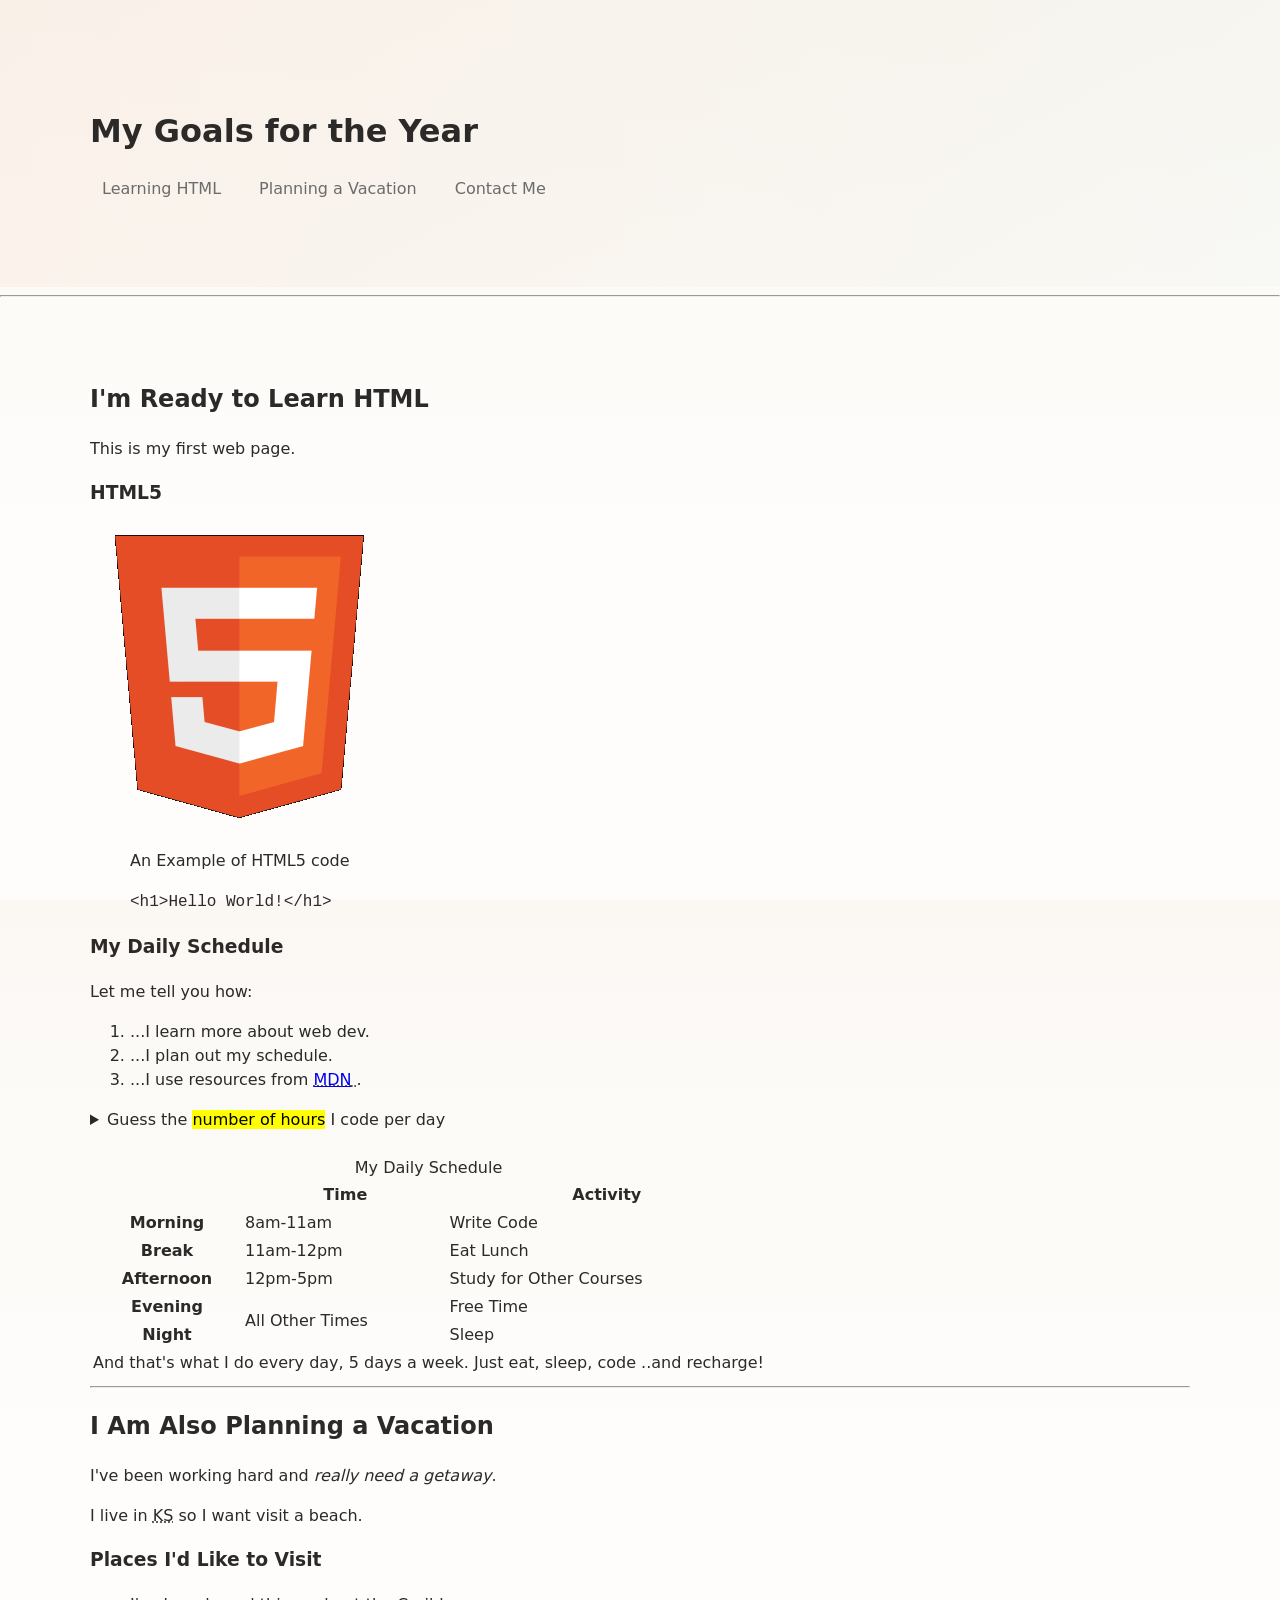
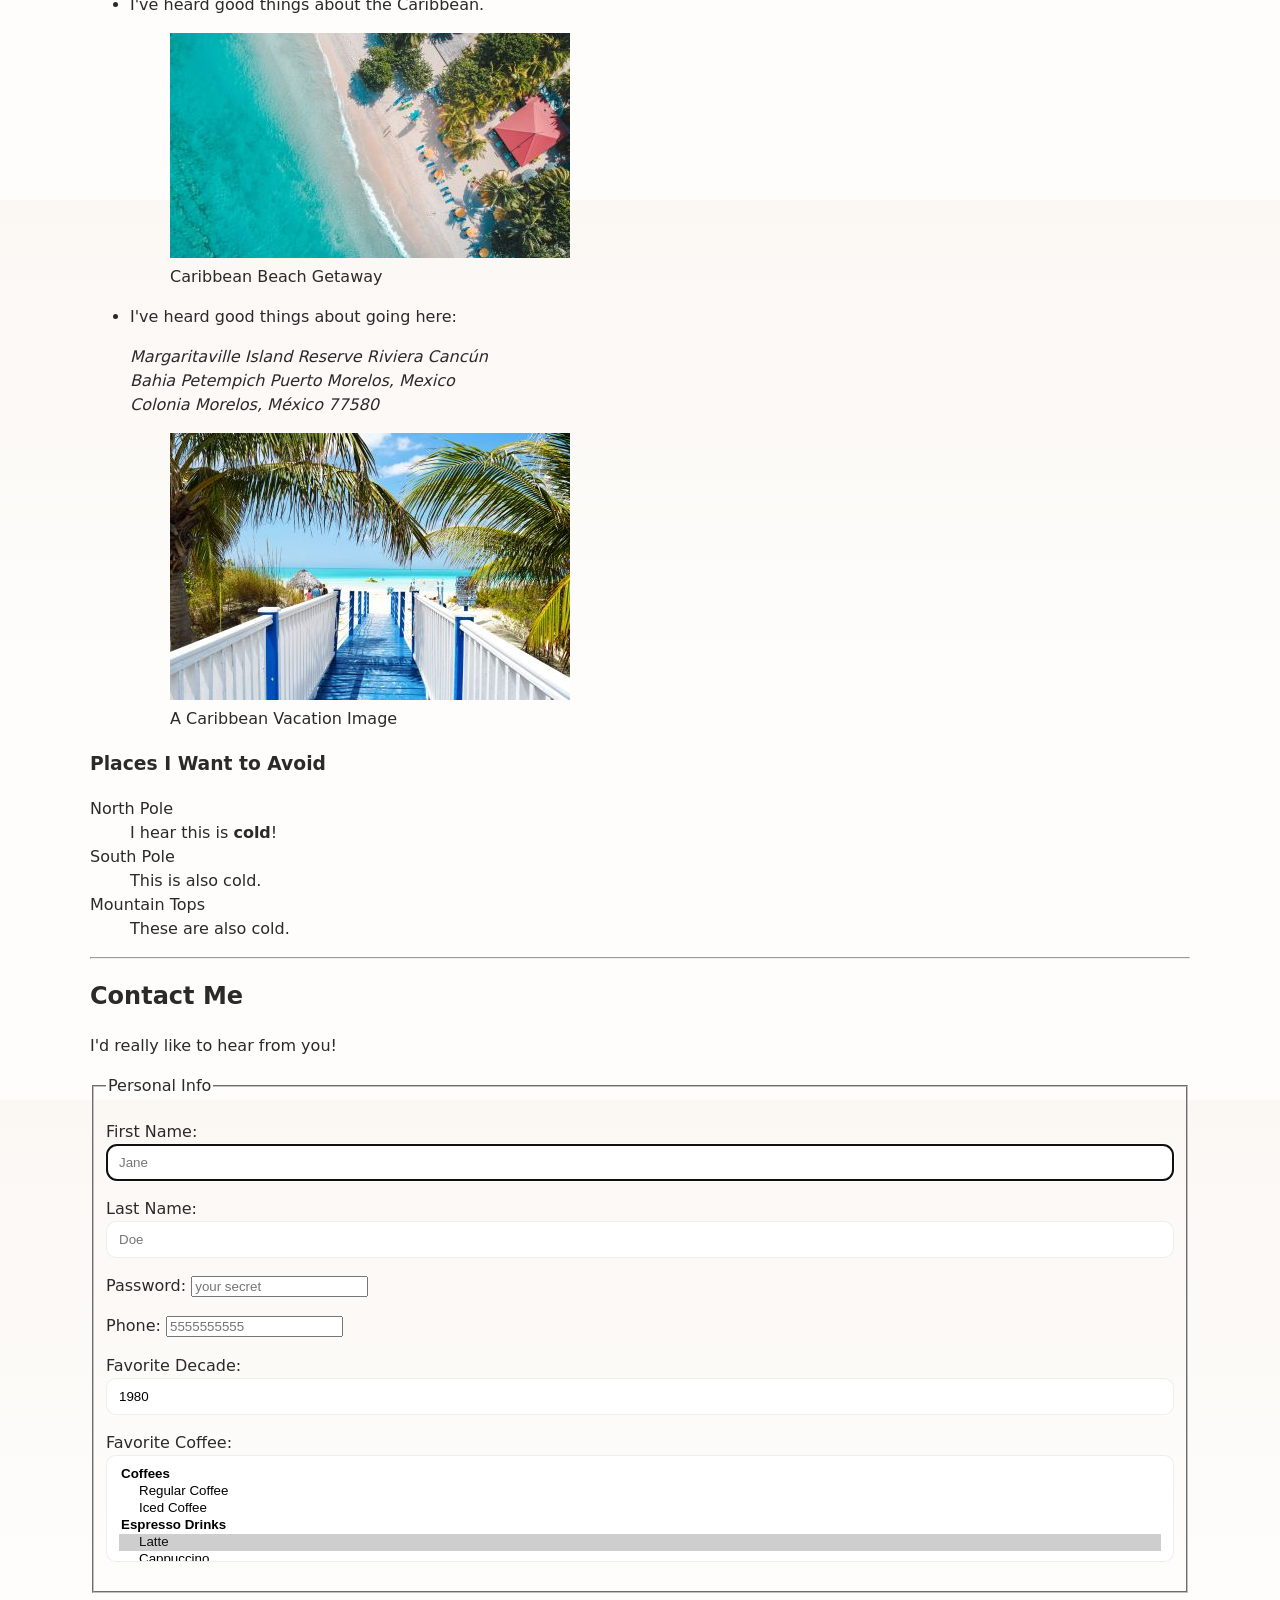
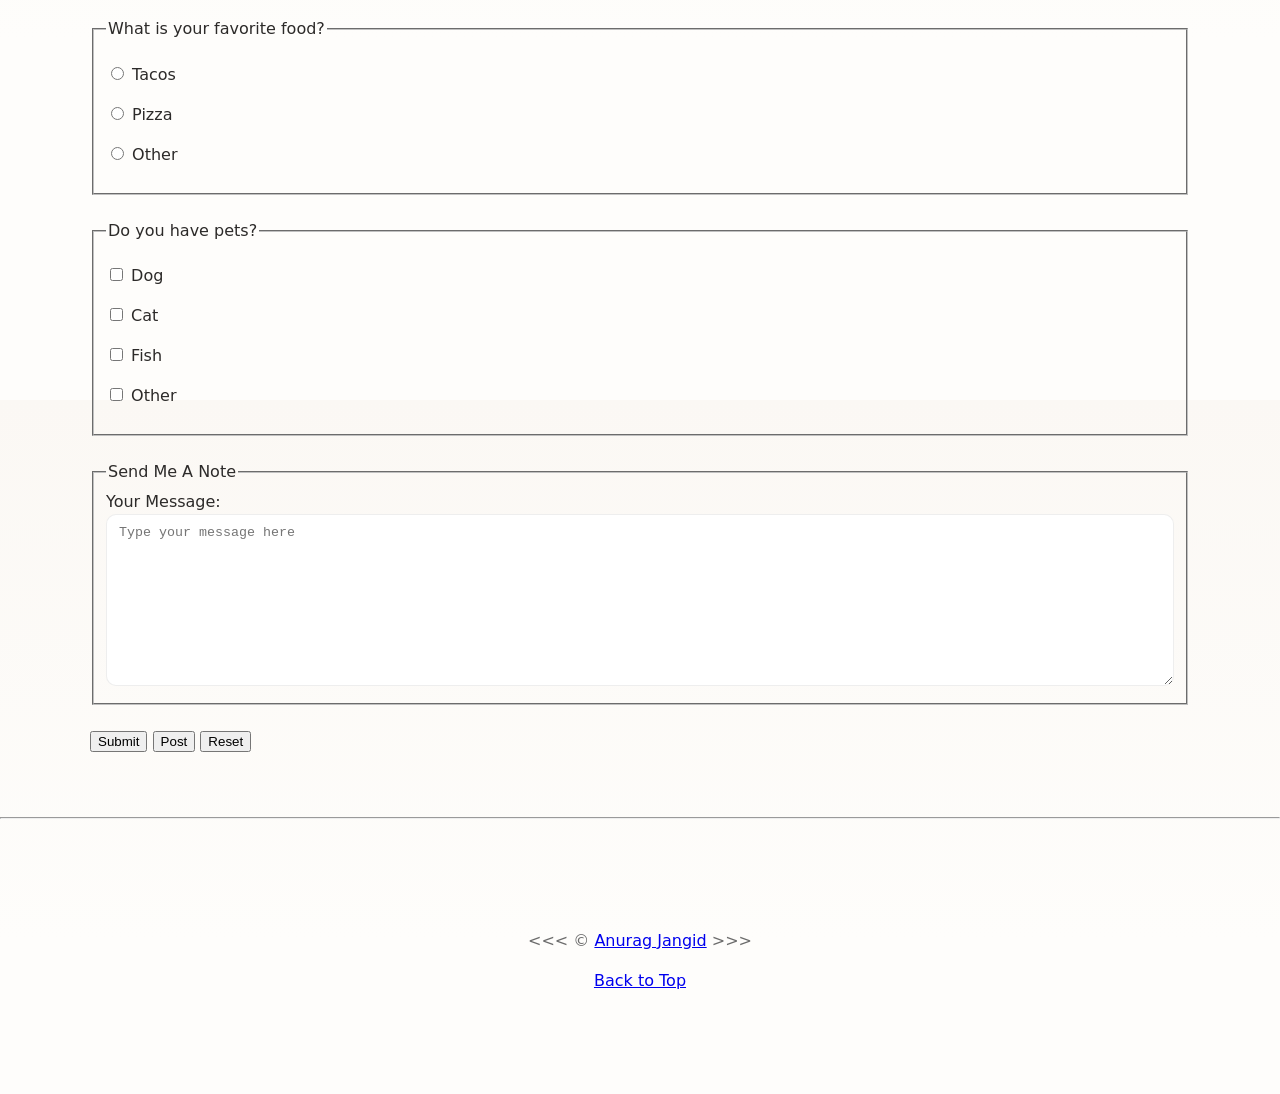
<file: index.html>
<!DOCTYPE html>
<html lang="en">

<head>
    <meta charset="UTF-8">
    <meta name="author" content="Anurag Jangid">
    <meta name="description" content="This page contains all the things I am learning how to create as I learn HTML.">
    <title>My First Web Page</title>
    <link rel="icon" href="html5.png" type="image/x-icon">
    <link rel="stylesheet" href="main.css" type="text/css">
</head>

<body>
    <header class="site-header">
        <div class="container">
            <h1>My Goals for the Year</h1>

            <nav class="primary" aria-label="primary-navigation">
                <ul>
                    <li>
                        <a href="#html">Learning HTML</a>
                    </li>
                    <li>
                        <a href="#vacation">Planning a Vacation</a>
                    </li>
                    <li>
                        <a href="#contact">Contact Me</a>
                    </li>
                </ul>
            </nav>
        </div>
    </header>

    <hr>
    <main class="container">
        <article id="html">
            <h2>I'm Ready to Learn HTML</h2>
            <p>This is my first web page.</p>
            <section>
                <h3>HTML5</h3>
                <img src="img/html_logo_300x300.png" alt="HTML5 Logo" title="I am learning HTML5" width="300"
                    height="300">
                <figure>
                    <figcaption>An Example of HTML5 code</figcaption>
                    <p>
                        <code>&lt;h1&gt;Hello World!&lt;/h1&gt;</code>
                    </p>
                </figure>
            </section>
            <section>
                <h3>My Daily Schedule</h3>
                <p>Let me tell you how:</p>
                <ol>
                    <li>...I learn more about web dev.</li>
                    <li>...I plan out my schedule.</li>
                    <li>...I use resources from <abbr title="Mozilla Developer Network">
                            <a href="https://developer.mozilla.org/">MDN</a>
                        </abbr>.</li>
                </ol>
                <aside>
                    <details>
                        <summary>Guess the <mark>number of hours</mark> I code per day</summary>
                        <p>I start at <time datetime="08:00">8 am</time> and I write code for <time datetime="PT3H">3
                                hours</time> every morning.</p>
                    </details>
                </aside>
                <br>
                <table>
                    <caption>My Daily Schedule</caption>
                    <thead>
                        <tr>
                            <th>&nbsp;</th>
                            <th scope="col">Time</th>
                            <th scope="col">Activity</th>
                        </tr>
                    </thead>
                    <tbody>
                        <tr>
                            <th scope="row">Morning</th>
                            <td>
                                <time datetime="08:00">8am</time>-<time datetime="11:00">11am</time>
                            </td>
                            <td>Write Code</td>
                        </tr>
                        <tr>
                            <th scope="row">Break</th>
                            <td>
                                <time datetime="11:00">11am</time>-<time datetime="12:00">12pm</time>
                            </td>
                            <td>Eat Lunch</td>
                        </tr>
                        <tr>
                            <th scope="row">Afternoon</th>
                            <td>
                                <time datetime="12:00">12pm</time>-<time datetime="17:00">5pm</time>
                            </td>
                            <td>Study for Other Courses</td>
                        </tr>
                        <tr>
                            <th scope="row">Evening</th>
                            <td rowspan="2">All Other Times</td>
                            <td>Free Time</td>
                        </tr>
                        <tr>
                            <th scope="row">Night</th>
                            <td>Sleep</td>
                        </tr>
                    </tbody>
                    <tfoot>
                        <tr>
                            <td colspan="3">And that's what I do every day, 5 days a week. Just eat, sleep, code ..and
                                recharge!</td>
                        </tr>
                    </tfoot>
                </table>
            </section>
        </article>

        <hr>

        <article id="vacation">
            <h2>I Am Also Planning a Vacation</h2>
            <p>I've been working hard and <em>really need a getaway</em>.</p>
            <p>I live in <abbr title="Kansas">KS</abbr> so I want visit a beach.</p>

            <section>
                <h3>Places I'd Like to Visit</h3>
                <ul>
                    <li>
                        <p>I've heard good things about the Caribbean.</p>
                        <figure>
                            <img src="img/caribbean.jpg" alt="Caribbean Beach"
                                title="I want to visit a Caribbean beach." width="400" height="225" loading="lazy">
                            <figcaption>
                                Caribbean Beach Getaway
                            </figcaption>
                        </figure>
                    </li>
                    <li>
                        <p>I've heard good things about going here:</p>
                        <address>
                            Margaritaville Island Reserve Riviera Cancún<br>
                            Bahia Petempich Puerto Morelos, Mexico<br>
                            Colonia Morelos, México 77580
                        </address>
                        <figure>
                            <img src="img/vacation.jpg" alt="Cancun Vacation" title="It's 5 o'Clock Somewhere!"
                                width="400" height="267" loading="lazy">
                            <figcaption>
                                A Caribbean Vacation Image
                            </figcaption>
                        </figure>
                    </li>
                </ul>
            </section>
            <!-- TODO: Add more places -->
            <section>
                <h3>Places I Want to Avoid</h3>
                <dl>
                    <dt>North Pole</dt>
                    <dd>I hear this is <strong>cold</strong>!</dd>

                    <dt>South Pole</dt>
                    <dd>This is also cold.</dd>

                    <dt>Mountain Tops</dt>
                    <dd>These are also cold.</dd>
                </dl>
            </section>
        </article>

        <hr>

        <article id="contact">
            <h2>Contact Me</h2>
            <p>I'd really like to hear from you!</p>

            <form action="https://httpbin.org/get" method="get">
                <fieldset>
                    <legend>Personal Info</legend>
                    <p>
                        <label for="firstName">First Name:</label>
                        <input type="text" name="firstName" id="firstName" placeholder="Jane" autocomplete="on" required
                            autofocus>
                    </p>
                    <p>
                        <label for="lastName">Last Name:</label>
                        <input type="text" name="lastName" id="lastName" placeholder="Doe" autocomplete="on" required>
                    </p>
                    <p>
                        <label for="password">Password:</label>
                        <input type="password" name="password" id="password" placeholder="your secret" required>
                    </p>
                    <p>
                        <label for="phone">Phone:</label>
                        <input type="tel" name="phone" id="phone" placeholder="5555555555"
                            pattern="[0-9]{3}[0-9]{3}[0-9]{4}" required>
                    </p>
                    <p>
                        <label for="decade">Favorite Decade:</label>
                        <input type="number" name="decade" id="decade" min="1950" max="2020" step="10" value="1980">
                    </p>
                    <p>
                        <label for="coffee">Favorite Coffee:</label>
                        <select name="coffee" id="coffee" multiple size="5">
                            <optgroup label="Coffees">
                                <option value="regular coffee">Regular Coffee</option>
                                <option value="iced coffee">Iced Coffee</option>
                            </optgroup>
                            <optgroup label="Espresso Drinks">
                                <option value="latte" selected>Latte</option>
                                <option value="cappuccino">Cappuccino</option>
                                <option value="cortado">Cortado</option>
                                <option value="americano">Americano</option>
                            </optgroup>
                            <option value="other">Other</option>
                        </select>
                    </p>
                    <!-- <p>
                    <label for="coffee">Favorite Coffee:</label>
                    <input type="text" name="coffee" id="coffee" list="coffee-list">
                    <datalist id="coffee-list">
                        <option value="coffee">
                        <option value="latte">
                        <option value="espresso">
                        <option value="cortado">
                        <option value="americano">
                        <option value="other">
                    </datalist>
                </p> -->
                </fieldset>
                <br>
                <fieldset>
                    <legend>What is your favorite food?</legend>
                    <p>
                        <input type="radio" name="food" id="tacos" value="tacos">
                        <label for="tacos">Tacos</label>
                    </p>
                    <p>
                        <input type="radio" name="food" id="pizza" value="pizza">
                        <label for="pizza">Pizza</label>
                    </p>
                    <p>
                        <input type="radio" name="food" id="other" value="other">
                        <label for="other">Other</label>
                    </p>
                </fieldset>
                <br>
                <fieldset>
                    <legend>Do you have pets?</legend>
                    <p>
                        <input type="checkbox" name="pets" id="dog" value="dog">
                        <label for="dog">Dog</label>
                    </p>
                    <p>
                        <input type="checkbox" name="pets" id="cat" value="cat">
                        <label for="cat">Cat</label>
                    </p>
                    <p>
                        <input type="checkbox" name="pets" id="fish" value="fish">
                        <label for="fish">Fish</label>
                    </p>
                    <p>
                        <input type="checkbox" name="pets" id="otherPet" value="otherPet">
                        <label for="otherPet">Other</label>
                    </p>
                </fieldset>
                <br>
                <fieldset>
                    <legend>Send Me A Note</legend>
                    <label for="message">Your Message:</label>
                    <br>
                    <textarea name="message" id="message" cols="30" rows="10"
                        placeholder="Type your message here"></textarea>
                </fieldset>
                <br>
                <button type="submit">Submit</button>
                <button type="submit" formaction="https://httpbin.org/post" formmethod="post">Post</button>
                <button type="reset">Reset</button>
            </form>
        </article>
    </main>
    <hr>
    <footer class="site-footer">
        <div class="container">
            <p>
                &lt;&lt;&lt; &copy; <a href="about.html">Anurag Jangid</a> &gt;&gt;&gt;
            </p>
            <p>
                <a href="#">Back to Top</a>
            </p>
        </div>
    </footer>
</body>

</html>
</file>
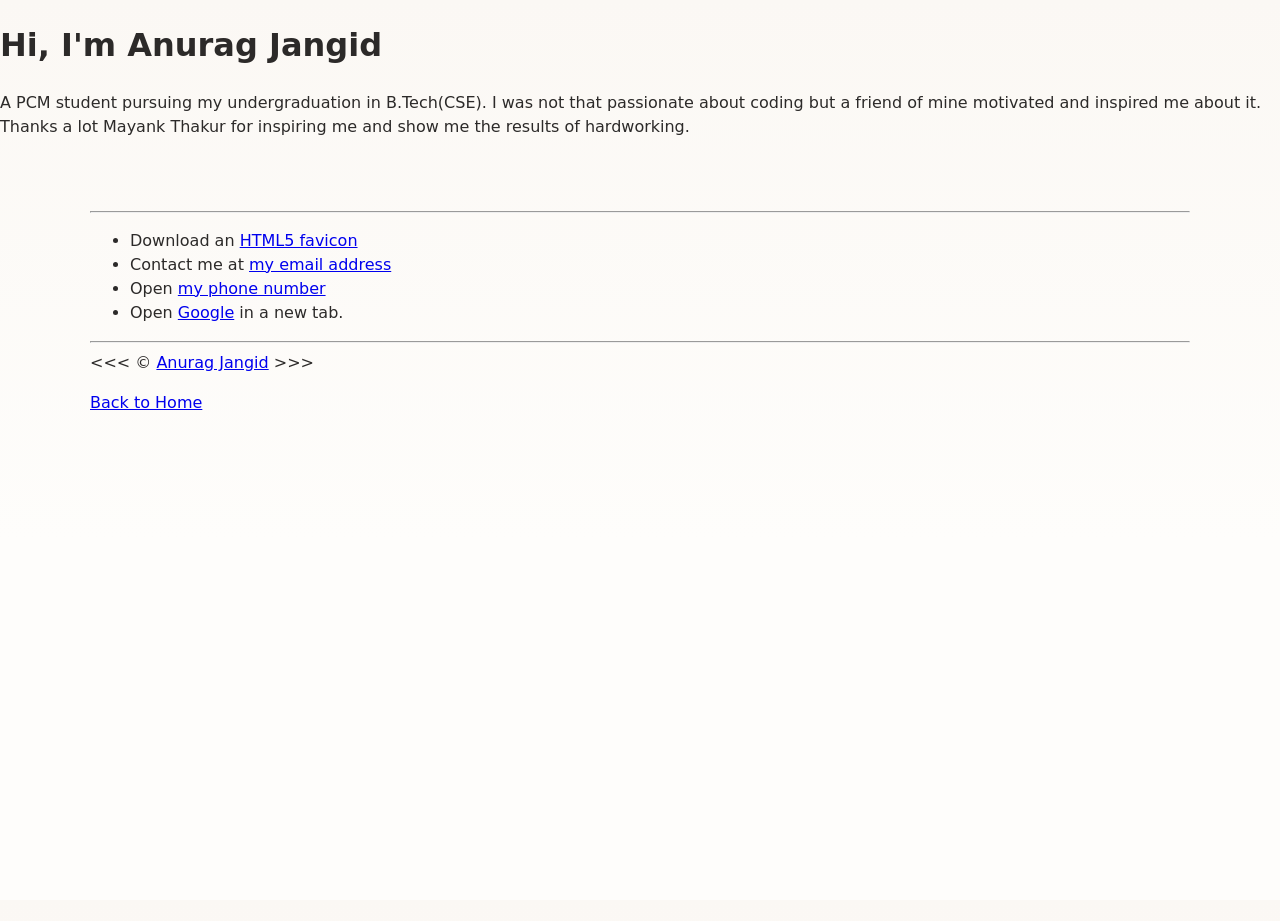
<file: about.html>
<!DOCTYPE html>
<html lang="en">
<head>
    <meta charset="UTF-8">
    <meta name="author" content="Anurag Jangid">
    <meta name="description" content="Hi, I'm Anurag Jangid. This page is about me">
    <title>About Me</title>
    <link rel="icon" href="html5.png" type="image/x-icon">
    <link rel="stylesheet" href="main.css" type="text/css">
</head>

<body>
    <h1>Hi, I'm Anurag Jangid</h1>
    
    <p>
        A PCM student pursuing my undergraduation in B.Tech(CSE). I was not that passionate about coding but a friend of mine motivated and inspired me about it.
        Thanks a lot Mayank Thakur for inspiring me and show me the results of hardworking. 
    </p>

    <div class="container">
    
    <hr>

    <ul>
        <li>
            Download an <a href="html5.png" download>HTML5 favicon</a>
        </li>
        <li>
            Contact me at <a href="anurag18112004@gmail.com">my email address</a>
        </li>
        <li>
            Open <a href="tel:+918160590394">my phone number</a>
        </li>
        <li>
            Open <a href="https://www.google.com" target="_blank">Google</a> in a new tab.
        </li>
    </ul>
    
    <hr>
    &lt;&lt;&lt; &copy; <a href="about.html">Anurag Jangid</a> &gt;&gt;&gt;
    <p>
        <a href="/">Back to Home</a>
    </p>
    </div>
</body>

</html>
</file>
<file: main.css>
:root {
    /* Warm, human-friendly palette */
    --bg: #FBF8F4;          /* off-white paper */
    --card: #FFF8F2;        /* slightly warmer card */
    --muted: #6B6B6B;       /* soft text */
    --text: #2C2A29;        /* dark, readable text */
    --accent: #D96C2A;      /* warm orange accent */
    --accent-2: #8FBF9F;    /* soft green for accents */
    --shadow: 0 6px 18px rgba(44,42,41,0.08);
    --radius: 12px;
    --glass: rgba(255,255,255,0.6);
}

/* Base */
html, body {
    height: 100%;
}
html {
    font-family: 'Inter', 'Segoe UI', Roboto, system-ui, -apple-system, 'Helvetica Neue', Arial;
    font-size: 16px;
    -webkit-font-smoothing: antialiased;
    -moz-osx-font-smoothing: grayscale;
}

body {
    margin: 0;
    background: linear-gradient(180deg, var(--bg), #FEFDFB 60%);
    color: var(--text);
    line-height: 1.5;
}

/* Layout helpers */
.container {
    max-width: 1100px;
    margin: 32px auto;
    padding: 24px;
}

header.site-header {
    background: linear-gradient(90deg, rgba(217,108,42,0.06), rgba(143,191,159,0.04));
    padding: 22px 0;
}

.brand {
    display: flex;
    gap: 16px;
    align-items: center;
}

.brand h1 {
    margin: 0;
    font-size: 1.375rem;
    letter-spacing: -0.2px;
}

nav.primary ul {
    display: flex;
    gap: 14px;
    list-style: none;
    padding: 0;
    margin: 0;
}

nav.primary a {
    text-decoration: none;
    color: var(--muted);
    padding: 8px 12px;
    border-radius: 999px;
    transition: background 180ms, color 180ms, transform 120ms;
}

nav.primary a:hover {
    color: var(--text);
    background: var(--glass);
}

/* Cards and UI */
.card {
    background: var(--card);
    border-radius: var(--radius);
    box-shadow: var(--shadow);
    padding: 18px;
}

.hero {
    display: grid;
    grid-template-columns: 1fr;
    gap: 18px;
    align-items: center;
}

.hero h2 {
    margin: 0 0 8px 0;
    font-size: 1.6rem;
}

.lead {
    color: var(--muted);
    margin: 0 0 12px 0;
}

form input[type="text"],
form select, form input[type="number"], textarea {
    width: 100%;
    padding: 10px 12px;
    border-radius: 10px;
    border: 1px solid rgba(44,42,41,0.08);
    background: white;
    box-sizing: border-box;
}

button.primary {
    background: linear-gradient(180deg, var(--accent), #C95E21);
    color: white;
    border: none;
    padding: 10px 14px;
    border-radius: 10px;
    cursor: pointer;
    box-shadow: 0 6px 18px rgba(217,108,42,0.18);
}

button.primary:active { transform: translateY(1px); }

.recommendation-list .item {
    background: linear-gradient(180deg, rgba(255,255,255,0.9), rgba(255,255,255,0.95));
    border-radius: 10px;
    padding: 12px;
    margin-bottom: 10px;
    border-left: 4px solid var(--accent-2);
}

footer.site-footer {
    padding: 22px 0;
    color: var(--muted);
    text-align: center;
}

/* Responsive tweaks */
@media (min-width: 720px) {
    .hero { grid-template-columns: 1fr 360px; }
    .container { padding: 32px; }
}

@media (prefers-reduced-motion: reduce) {
    * { transition: none !important; }
}
</file>
